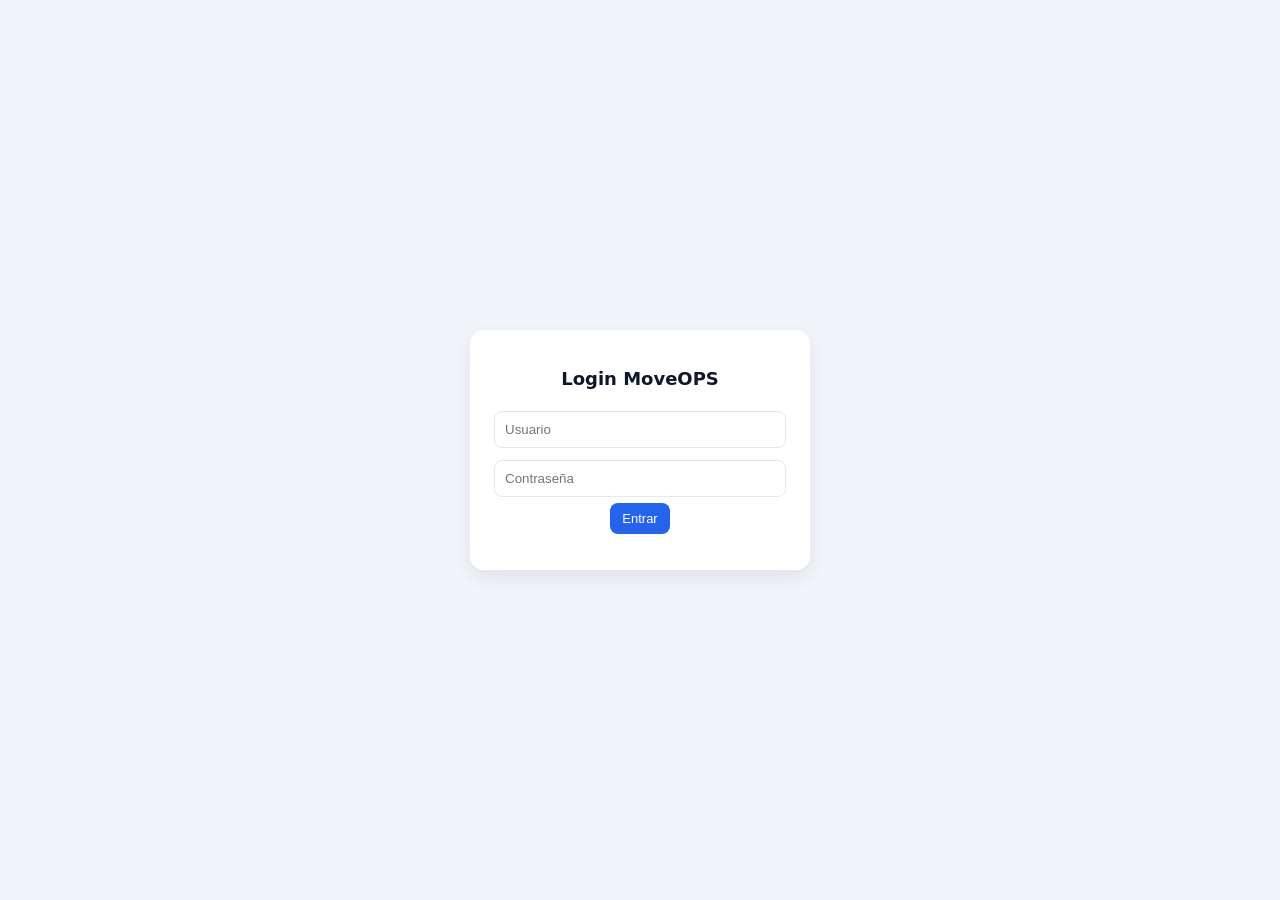
<file: login.html>
<!DOCTYPE html>
<html lang="es">
<head>
<meta charset="UTF-8">
<meta name="viewport" content="width=device-width, initial-scale=1.0">
<title>Login - MoveOPS</title>

<link rel="stylesheet" href="styles.css">
</head>

<body>

<div class="login-container">

  <div class="login-box">

    <h2>Login MoveOPS</h2>

    <input id="user" placeholder="Usuario">
    <input id="pass" type="password" placeholder="Contraseña">

    <button onclick="login()">Entrar</button>

    <p id="error" class="error"></p>

  </div>

</div>

<script src="app.js" defer></script>

</body>
</html>
</file>
<file: styles.css>
/* ===================== */
/* BASE */
/* ===================== */
* {
    box-sizing: border-box;
}

body {
    font-family: 'Segoe UI', system-ui, sans-serif;
    background: #f1f5f9;
    margin: 0;
    color: #0f172a;
    font-size: 14px;
}

/* ===================== */
/* HEADER */
/* ===================== */
header {
    background: #0f172a;
    color: white;
    padding: 12px 20px;
    display: flex;
    justify-content: space-between;
    align-items: center;
    position: sticky;
    top: 0;
    z-index: 10;
    flex-wrap: wrap;
    gap: 10px;
}

h1 {
    font-size: 16px;
    margin: 0;
}

/* ===================== */
/* LAYOUT */
/* ===================== */
main {
    padding: 14px;
    max-width: 1300px;
    margin: auto;
}

/* ===================== */
/* SECCIONES (NO TARJETAS PESADAS) */
/* ===================== */
.form-section,
.table-section {
    background: transparent;
    padding: 8px 0;
    border-left: 3px solid transparent;
}

/* separadores suaves */
.section-title {
    display: flex;
    justify-content: space-between;
    align-items: center;
    margin: 10px 0;
    flex-wrap: wrap;
    gap: 8px;
}

/* ===================== */
/* FORMULARIO EN UNA SOLA LÍNEA */
/* ===================== */
.form-linea {
    display: flex;
    gap: 10px;
    flex-wrap: wrap;
    align-items: flex-end;
    background: white;
    padding: 12px;
    border-radius: 12px;
    box-shadow: 0 4px 12px rgba(0,0,0,0.05);
}

/* cada campo */
.form-linea .field {
    display: flex;
    flex-direction: column;
    flex: 1;
    min-width: 140px;
}

/* labels ARRIBA */
.form-linea label {
    font-size: 11px;
    margin-bottom: 4px;
    color: #64748b;
}

/* inputs compactos */
.form-linea select,
.form-linea input {
    padding: 8px;
    border: 1px solid #e2e8f0;
    border-radius: 8px;
    outline: none;
    font-size: 13px;
    background: #fff;
}

.form-linea select:focus,
.form-linea input:focus {
    border-color: #2563eb;
    box-shadow: 0 0 0 2px rgba(37,99,235,0.12);
}

/* botón */
.form-linea button {
    height: 36px;
    padding: 0 14px;
    white-space: nowrap;
}

/* ===================== */
/* BOTONES */
/* ===================== */
button {
    background: #2563eb;
    color: white;
    border: none;
    padding: 8px 12px;
    border-radius: 8px;
    cursor: pointer;
    transition: 0.2s;
    font-size: 13px;
}

button:hover {
    background: #1d4ed8;
}

/* secundarios */
.btn-ingresado { background: #22c55e; }
.btn-despachado { background: #ef4444; }
.btn-toggle { background: #334155; }

/* ===================== */
/* FILTROS */
/* ===================== */
.filtros {
    display: flex;
    gap: 8px;
    flex-wrap: wrap;
    align-items: center;
}

.filtros select {
    padding: 8px;
    border-radius: 8px;
    border: 1px solid #e2e8f0;
    font-size: 13px;
}

/* ===================== */
/* TABLA LIMPIA */
/* ===================== */
.table-container {
    overflow-x: auto;
}

table {
    width: 100%;
    border-collapse: collapse;
    min-width: 900px;
    background: white;
}

thead {
    background: #0f172a;
    color: white;
}

th, td {
    padding: 9px;
    text-align: center;
    font-size: 12.5px;
}

tbody tr:nth-child(even) {
    background: #f8fafc;
}

tbody tr:hover {
    background: #eef2ff;
}

/* ===================== */
/* ESTADOS */
/* ===================== */
.estado-vencido { background: #fee2e2 !important; }
.estado-alerta { background: #fef9c3 !important; }
.estado-ok { background: #dcfce7 !important; }

.estado-ingresado {
    opacity: 0.55;
    text-decoration: line-through;
}

/* ===================== */
/* UTILIDADES */
/* ===================== */
.hidden {
    display: none;
}

/* ===================== */
/* LOGIN CONSISTENTE */
/* ===================== */
.login-container {
    display: flex;
    justify-content: center;
    align-items: center;
    height: 100vh;
    background: #f1f5f9;
    padding: 16px;
}

.login-box {
    background: white;
    padding: 24px;
    border-radius: 14px;
    width: 100%;
    max-width: 340px;
    box-shadow: 0 8px 20px rgba(0,0,0,0.08);
    text-align: center;
}

.login-box h2 {
    font-size: 18px;
    margin-bottom: 16px;
}

.login-box input {
    width: 100%;
    padding: 10px;
    margin: 6px 0;
    border: 1px solid #e2e8f0;
    border-radius: 8px;
}

.error {
    color: #ef4444;
    font-size: 12px;
    margin-top: 8px;
}

/* ===================== */
/* RESPONSIVE */
/* ===================== */
@media (max-width: 768px) {

    .form-linea .field {
        min-width: 100%;
    }

    .filtros {
        flex-direction: column;
        align-items: stretch;
    }

    button {
        width: 100%;
    }
}

html, body {
    overflow-x: hidden;
}

.form-linea {
    align-items: flex-start;
}

/* convierte tus field-inline en columna real */
.form-linea .field-inline {
    display: flex;
    flex-direction: column;
    flex: 1;
    min-width: 140px;
}

/* fuerza labels arriba y alineados */
.form-linea .field-inline label {
    display: block;
    width: 100%;
    text-align: left;
    margin-bottom: 4px;
    font-size: 11px;
    color: #64748b;
}

/* inputs consistentes */
.form-linea .field-inline select,
.form-linea .field-inline input {
    width: 100%;
}
</file>
